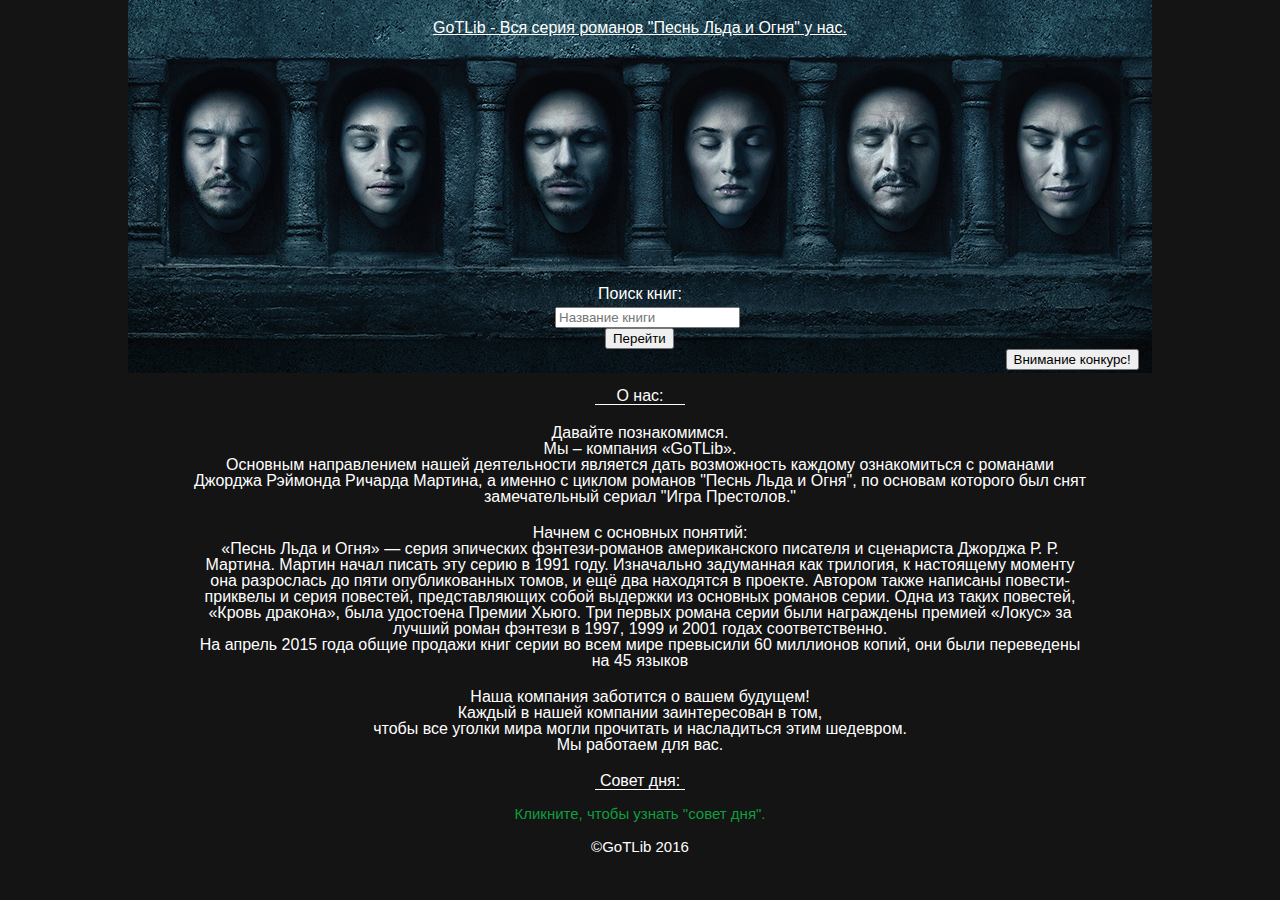
<file: index.html>
<!DOCTYPE html>
<html lang="ru">
<head>
	<meta charset="UTF-8">
	<title>GoTLib - Вся серия романов "Песнь Льда и Огня" у нас.</title>
	<link rel="stylesheet" href="css/style.css">
	<script type="text/javascript" src="https://ajax.googleapis.com/ajax/libs/jquery/1.10.1/jquery.min.js"></script>
</head>
<body>
	<div class="wrap">
		<header class="header">
			<a class="glavn" link="#fff" alink="#fff" vlink="#fff" href="index.html"><h1 class="h1Head">GoTLib - Вся серия романов "Песнь Льда и Огня" у нас.</h1></a>
			<!--<h2 class="h2Head">Уже доступно для всех пользователей.</h2> -->
			<h2 class="h2Head">Поиск книг:</h2>
			<div class="formaTop">	
				<div class="forma">
					<input id="name" name="name" list="nameOfBooks" placeholder="Название книги" autocomplete="on" />
					<datalist id="nameOfBooks">
						<!--<option value="Игра Престолов"></option>
						<option value="Буря Мечей"></option>
						<option value="Буря Мечей"></option>
						<option value="Пир стервятников"></option>
						<option value="Танец с драконами"></option>
						<option value="Ветра зимы"></option>
						<option value="Мечта о весне"></option>-->
					</datalist>
					<form action="https://www.ozon.ru/context/detail/id/26429564/" method="get"> 
						<input id="subm" type="submit" value="Перейти">
					</form>
					<form action="contest.html" method="get"> 
						<input id="contest" type="submit" value="Внимание конкурс!">
					</form>
				</div>
			</div>
		</header>
		<section class="sectionFirst">
			<article class="thingOne">
				<h2 class="h2First"><i>О нас:<i></h2>
				<p class="pFirstOne">
                    Давайте познакомимся.<br>
                    Мы – компания «GoTLib».<br>
                    Основным направлением нашей деятельности является дать возможность каждому ознакомиться с романами Джорджа Рэймонда Ричарда Мартина, а именно с циклом романов "Песнь Льда и Огня", по основам которого был снят замечательный сериал "Игра Престолов." </p>
                <p class="pFirstTwo">Начнем с основных понятий: <br/> «Песнь Льда и Огня»  — серия эпических фэнтези-романов американского писателя и сценариста Джорджа Р. Р. Мартина. Мартин начал писать эту серию в 1991 году. Изначально задуманная как трилогия, к настоящему моменту она разрослась до пяти опубликованных томов, и ещё два находятся в проекте. Автором также написаны повести-приквелы и серия повестей, представляющих собой выдержки из основных романов серии. Одна из таких повестей, «Кровь дракона», была удостоена Премии Хьюго. Три первых романа серии были награждены премией «Локус» за лучший роман фэнтези в 1997, 1999 и 2001 годах соответственно.<br/>

				На апрель 2015 года общие продажи книг серии во всем мире превысили 60 миллионов копий, они были переведены на 45 языков</p>
                <p class="pFirstThree">
                    Наша компания заботится о вашем будущем!<br> Каждый в нашей компании заинтересован в том,<br> чтобы все уголки мира могли прочитать и насладиться этим шедевром.<br>
                    Мы работаем для вас.
                </p>        
			</article>
			<script type="text/javascript">
		var i = 0;
		var answers = [
			"Найди покой в своей душе, все остальное само тебя найдет.",
			"Если ты внезапно очутился в яме, первое, что надо сделать - перестать копать.",
			"В жизни надо быть упертым, но не бараном.",
			"Праздник всегда нужно носить с собой.",
			"Возможно все"];

		$(function () {

			$('.panel-text').click(function () {
				i = Math.floor(Math.random() * answers.length)
				showText(this, answers[i]);
			}); ;

			function showText(panel, text) {

				var panel = $(panel);
				var msg = $('.message', panel);
				panel.fadeOut(500, function () {
					msg.html(text);
					panel.fadeIn(500);
				});
			}
		});
	
	</script>
			<p class="ok" align="center">Совет дня: </p>
			<div class="ball">
				<div class="panel-text">
					<div class="message">
						Кликните, чтобы узнать "совет дня".
					</div>
				</div>
			</div>
		</section>
		<footer class="footer">
			<p class="foot">©GoTLib 2016</p>
		</footer>
	</div>
</body>
<script>
	var fakeServerResponse = ['Игра Престолов', 'Битва Королей', 'Буря Мечей', 'Пир стервятников', 'Танец с драконами', 'Ветра зимы ', 'Мечта о весне'];
	var datalist = document.getElementById('nameOfBooks');

	document.getElementById('name').addEventListener('keyup', function () {
    if (this.value.length === 0) {
        return;
    }

    // Send Ajax request and loop of its result

    datalist.textContent = '';
    for (var i = 0; i < fakeServerResponse.length; i++) {
        if (fakeServerResponse[i].indexOf(this.value) !== 0) {
            continue;
        }
        var option = document.createElement('option');
        option.value = fakeServerResponse[i];
        datalist.appendChild(option);
    }
});
</script>

</html>
</file>
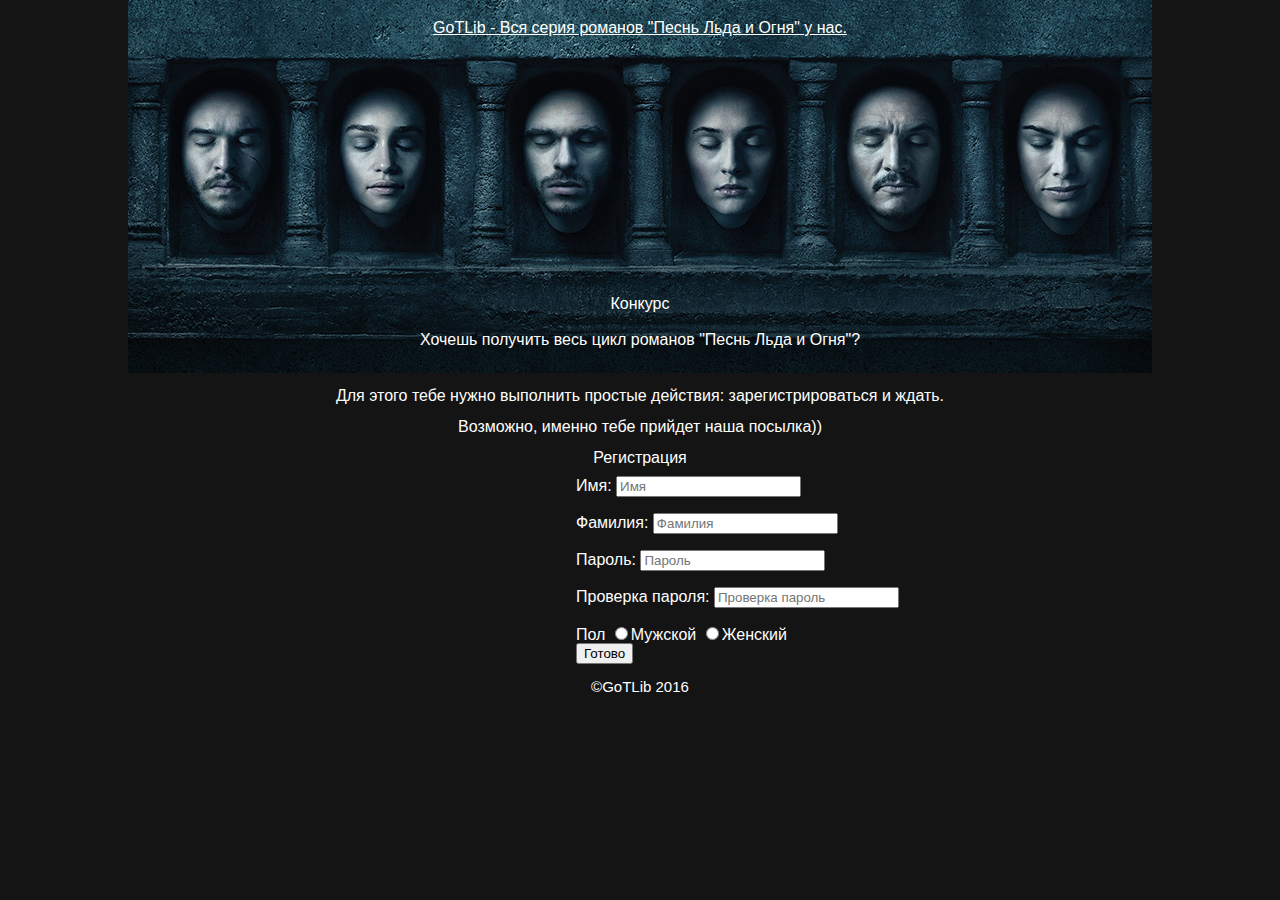
<file: contest.html>
<!DOCTYPE html>
<html lang="en">
<head>
	<meta charset="UTF-8">
	<link rel="stylesheet" href="css/style1.css">
	<title>Contest</title>
	<script type="text/javascript">
		function valid(form){
			var fail = false;
			var failPass = false;
			var name = form.name.value;
			var surname = form.surname.value;
			var state = form.state.value;
			var password = form.password.value;
			
			var RePassword = form.RePassword.value;
			if(name =="" || name ==" "){
				fail="Вы не ввели имя";
			}
			
			else if(surname =="" || surname ==" "){
				fail="Вы не ввели фамилию";
			}
			
			
			else if(password!=RePassword){
				failPass="Пароли не совпадают";
			}
			else if(state==""){
				fail="Укажите пол";
			}
			if(fail){
				alert(fail);
			}
			else
			{
				alert("Успех");
				window.location = "index.html";
			}
		}
	</script>
</head>
<body>
	<header class="header">
		<a class="glavn" href="index.html"><h1 class="h1Head">GoTLib - Вся серия романов "Песнь Льда и Огня" у нас.</h1></a>
		<h1 class="h1Head1">Конкурс</h1>
		<h2 class="h2Head">Хочешь получить весь цикл романов "Песнь Льда и Огня"? </h2>
	</header>
		
	<section class="section">
		<p class="privet">Для этого тебе нужно выполнить простые действия: зарегистрироваться и ждать.</p>
		<p class="privet">Возможно, именно тебе прийдет наша посылка))</p>
		<h2 class="h2First">Регистрация</h2>
		<div class="che">
		<form action="" method="post" name="test" id="form">
			<label for="name">Имя:</label>
			<input type="text" name="name" placeholder="Имя" id="name"><br><br>
			<label for="surname">Фамилия:</label>
			<input type="text" name="surname" placeholder="Фамилия" id="surname"><br><br>
			<label for="name">Пароль:</label>
			<input type="password" name="password" placeholder="Пароль" id="password"><br><br>
			<label for="name">Проверка пароля:</label>
			<input type="password" name="RePassword" placeholder="Проверка пароль" id="RePassword"><br><br>
			<span>Пол</span>
			<input type="radio" name="state" id="male" value="Мужской"><label for="male">Мужской</label>
			<input type="radio" name="state" id="female" value="Женский"><label for="female">Женский</label><br>
			<input type="button" onclick="valid(document.getElementById('form'))" value="Готово">
		</form>
		</div>
	</section>
	<footer class="footer">
		<div class="ult">
			<p class="foot">©GoTLib 2016</p>
		</div>	
	</footer>
</body>
</html>
</file>
<file: css/style.css>
html, body, div, span, applet, object, iframe,
h1, h2, h3, h4, h5, h6, p, blockquote, pre,
a, abbr, acronym, address, big, cite, code,
del, dfn, em, img, ins, kbd, q, s, samp,
small, strike, strong, sub, sup, tt, var,
b, u, i, center,
dl, dt, dd, ol, ul, li,
fieldset, form, label, legend,
table, caption, tbody, tfoot, thead, tr, th, td,
article, aside, canvas, details, embed, 
figure, figcaption, footer, header, hgroup, 
menu, nav, output, ruby, section, summary,
time, mark, audio, video {
  margin: 0;
  padding: 0;
  border: 0;
  font-size: 100%;
  font: inherit;
  vertical-align: baseline;
}
/* HTML5 display-role reset for older browsers */
article, aside, details, figcaption, figure, 
footer, header, hgroup, menu, nav, section {
  display: block;
}
body {
  line-height: 1;
}
ol, ul {
  list-style: none;
}
blockquote, q {
  quotes: none;
}
blockquote:before, blockquote:after,
q:before, q:after {
  content: '';
  content: none;
}
table {
  border-collapse: collapse;
  border-spacing: 0;
}
/*Start*/
body{
  background-color: #141414;
  color: #fff;
  font-family: Helvetica, Arial, sans-serif;
}
.wrap{

}
.h1Head{
  padding-top: 20px;
  text-align: center;
  margin: 0 auto 10px;
 /* font-size:20px;*/

}
.h2Head{
 
  text-align:center;
  padding-top: 240px;
  padding-left:0;
 

}
.header{
  display:block;

  background: #141414 url(../images/logoHead.jpg) no-repeat 50% 0%;
  /*border-left: 1px solid #fff;
  border-right: 1px solid #fff;*/
  height: 373px;
  margin: 0 auto;
}
/*.forma{
  padding: 5px 0 0 595px;
}*/
/*.formaTop{
  margin: 0 auto;
}*/
.forma{
  display: block;
  width:170px;
  margin: 5px auto;
}
#subm{
  margin: 0 0 0 50px;

}
#contest{
  margin: 0 0 0 265%;
}
.glavn:hover{
  color: #fff;
}

.glavn:active{
  color: #fff;
}

.glavn:visited{
  color: #fff;
}
.h2First{
  text-align: center;
  border-bottom: 1px solid #fff;
  width: 90px;
  margin: 15px auto;
}
.ok{
 text-align: center;
  border-bottom: 1px solid #fff;
  width: 90px;
  margin: 15px auto;
}

.message{
  display: block;
  font: 15px/125% Arial;
  color:#0e9e3e;
  text-align: center;
  margin: 15px auto;
}
.message:hover{
cursor:pointer;
}
.pFirstOne, .pFirstTwo, .pFirstThree{
  display: block;
  width: 900px;
  margin: 20px auto;
  text-align: center;
}


.foot{
  display:block;
  text-align: center;
  font-size: 15px;
  margin: 7px auto;
}
</file>
<file: css/style1.css>
html, body, div, span, applet, object, iframe,
h1, h2, h3, h4, h5, h6, p, blockquote, pre,
a, abbr, acronym, address, big, cite, code,
del, dfn, em, img, ins, kbd, q, s, samp,
small, strike, strong, sub, sup, tt, var,
b, u, i, center,
dl, dt, dd, ol, ul, li,
fieldset, form, label, legend,
table, caption, tbody, tfoot, thead, tr, th, td,
article, aside, canvas, details, embed, 
figure, figcaption, footer, header, hgroup, 
menu, nav, output, ruby, section, summary,
time, mark, audio, video {
  margin: 0;
  padding: 0;
  border: 0;
  font-size: 100%;
  font: inherit;
  vertical-align: baseline;
}
/* HTML5 display-role reset for older browsers */
article, aside, details, figcaption, figure, 
footer, header, hgroup, menu, nav, section {
  display: block;
}
body {
  line-height: 1;
}
ol, ul {
  list-style: none;
}
blockquote, q {
  quotes: none;
}
blockquote:before, blockquote:after,
q:before, q:after {
  content: '';
  content: none;
}
table {
  border-collapse: collapse;
  border-spacing: 0;
}

body{
  background-color: #141414;
  color: #fff;
  font-family: Helvetica, Arial, sans-serif;
}

.header{
  display:block;

  background: #141414 url(../images/logoHead.jpg) no-repeat 50% 0%;
  /*border-left: 1px solid #fff;
  border-right: 1px solid #fff;*/
  height: 373px;
  margin: 0 auto;
}
.h1Head{
  padding-top: 20px;
  text-align: center;
  margin: 0 auto 10px;
 /* font-size:20px;*/

}
.h1Head1{
  padding-top: 250px;
  text-align: center;
  margin: 0 auto 10px;
 /* font-size:20px;*/

}

.h2Head{
 
  text-align:center;
  padding-top: 10px;
  padding-left:0;
  }
  .glavn:hover{
  color: #fff;
}

.glavn:active{
  color: #fff;
}

.glavn:visited{
  color: #fff;
}
.privet{
  text-align:center;
  margin: 15px auto 15px;
}
.h2First{
  text-align: center;
  padding-bottom: 10px;
}
.che{
  width: 400px;
  margin-left: 45%;
  margin-right: 35%;
}
.foot{
  display:block;
  text-align: center;
  font-size: 15px;
  margin: 7px auto;
}
.ult{
  margin-top: 15px;
}
</file>
